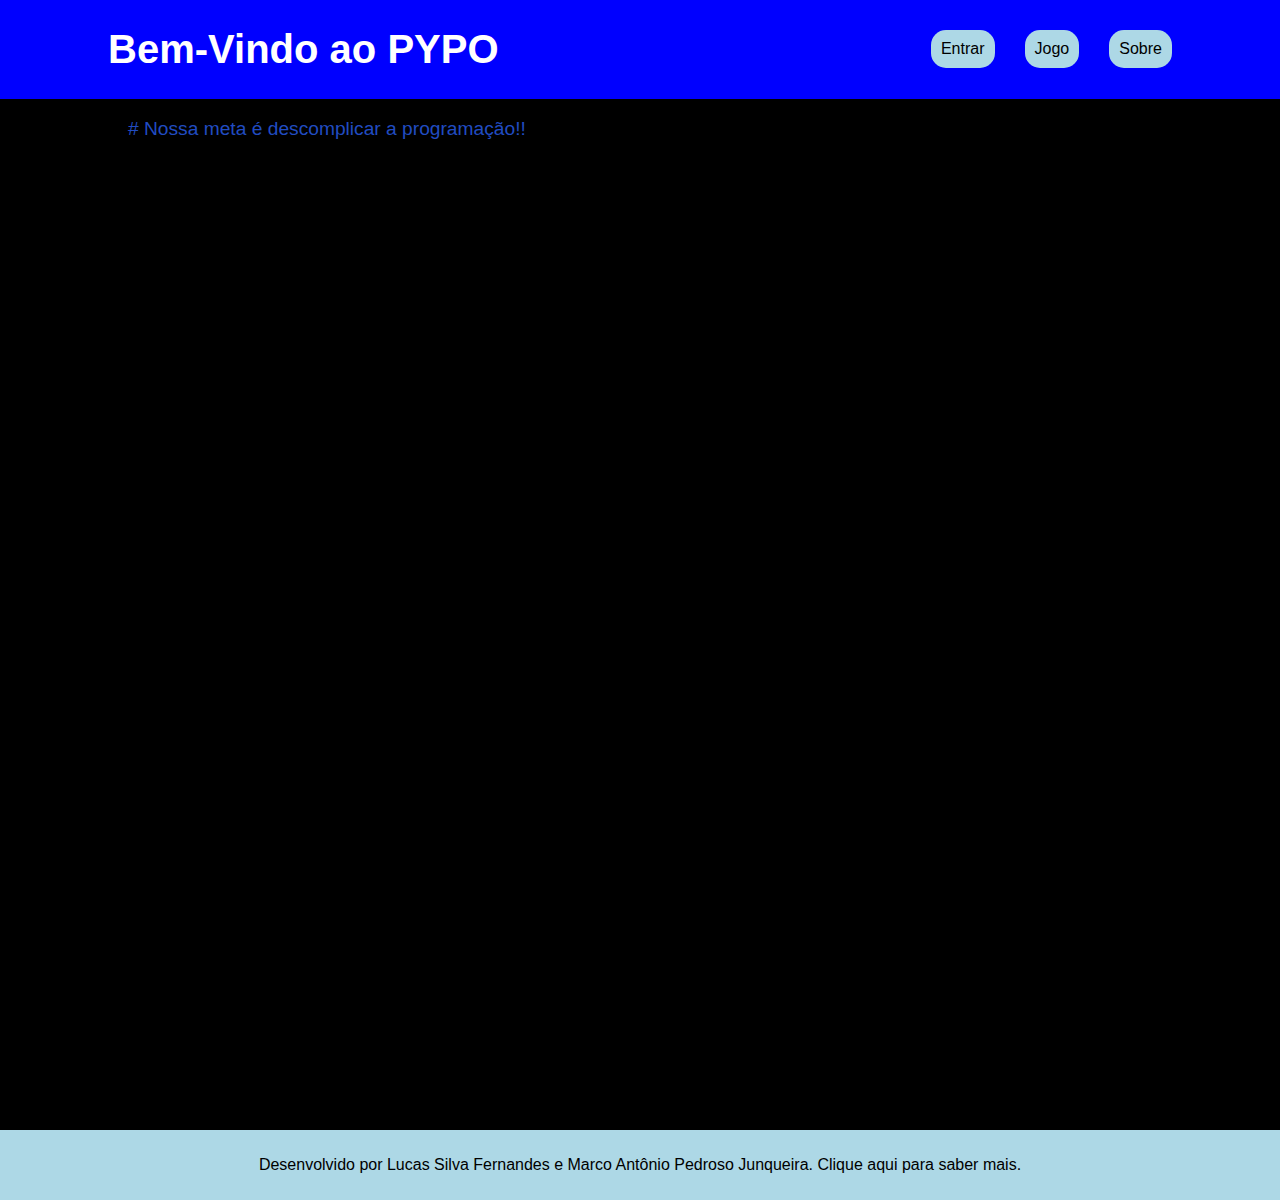
<file: index.html>
<!DOCTYPE html>
<html lang="pt-br">
<head>
    <meta charset="UTF-8">
    <meta name="viewport" content="width=device-width, initial-scale=1.0">
    <title>PYPO</title>
    <link rel="stylesheet" href="./styles/index.css">
</head>
<body>
    <header class="container-principal">
        <div class="container-menu">
            <h1 class="t1">Bem-Vindo ao PYPO</h1>
            <div class="container-menu2">
                <a href="./pages/login.html" class="menu-item" class="item1">Entrar</a>
                <a href="" class="menu-item">Jogo</a>
                <a href="" class="menu-item">Sobre</a>
            </div>
        </div>
    </header>
    <main class="main-principal">
        <div class="slogan">
            <p># Nossa meta é descomplicar a programação!!</p>
        </div>
        <div class="slideshow">
            <div class="slide" style="background-image: url('./imgs/img1.webp')"></div>
            <div class="slide" style="background-image: url('./imgs/img2.jpg')"></div>
            <div class="slide" style="background-image: url('./imgs/img3.jpg')"></div>
        </div>
        <!--<div class="container-caixas">
            <ul class="container-caixas2">
                <li class="item">Venha conhecer o melhor método de te ensinar a programação</li>
                <li class="item">Os melhores conteúdos estão aqui</li>
                <li class="item">Vamos descomplicar a programação para você</li>
                <li class="item">Introdução por uma linguagem em português</li>
            </ul>
        </div>-->
    </main>
    <footer class="rodape">
        <div>
            <p>Desenvolvido por Lucas Silva Fernandes e Marco Antônio Pedroso Junqueira. <a href="" class="saibamais">Clique aqui</a> para saber mais.</p>
        </div>
    </footer>
</body>
</html>
</file>
<file: styles/index.css>
:root{
--branco: white;
--azul: blue;
--azul-diferente: rgba(33, 76, 194, 1);
--preto: #000;
--azul-claro: #ADD8E6;
--azul-textos: #87CEEB;
--azul-textos2: #1E90FF;
}

body{

    font-family: 'Arial',sans-serif ;
    background-color: black;
    color: var(--branco);
    margin: 0;
    padding: 0;
    height: 100%;

}

.container-menu{
    display: flex;
    background-color: var(--azul);
    width: 100%;
    height: 20%;
    align-items: center;
    flex-direction: row;
    justify-content: center;
}

.container-menu2{
    display: flex;
    flex-direction: row;
    margin-left: 33%;
    gap: 10px;
    justify-content: center;
}

.menu-item{
    color: var(--preto);
    background-color: var(--azul-claro);
    padding: 10px;
    margin: 10px;
    border-radius: 15px;
    text-decoration: none;
    transition: all 1s ease;
    text-align: center;
}

.t1{
    margin-left: 10px;
    font-size: 2.5rem
}

.slideshow {
  position: relative;
  width: 500px;
  height: 350px;
  overflow: hidden;
  text-align: center;
  margin-left: 30%;
  margin-top: 10%;
}

.slide {
  position: absolute;
  inset: 0; 
  background-size: cover;
  background-position: center;
  opacity: 0;
  animation: fade 12s infinite;
}

.slide:nth-child(1) { animation-delay: 0s; }
.slide:nth-child(2) { animation-delay: 4s; }
.slide:nth-child(3) { animation-delay: 8s; }

@keyframes fade {
  0%   { opacity: 0; }
  10%  { opacity: 1; }
  30%  { opacity: 1; }
  40%  { opacity: 0; }
  100% { opacity: 0; }
}

.rodape{
    background-color: var(--azul-claro);
    color: var(--preto);
    padding: 10px;
    text-align: center;
    margin-top: 40%;
}

.saibamais{
    color: var(--preto);
    text-decoration: none;
}

.slogan{
    margin-left: 10%;
    font-size: 1.2rem;
    color: var(--azul-diferente);
}

/*
.item{
    list-style: none;
    color: var(--preto);
    background-color: var(--azul-textos2);
    border-radius: 10px;
    width: 20%;
}

.container-caixas2{
    margin-top: 20px;
    display: flex;
    flex-wrap: wrap;
    flex-direction: row;
    justify-content: space-around;
    padding:15px;
}

.container-caixas{
    margin-top: 30px;
}
*/
</file>
